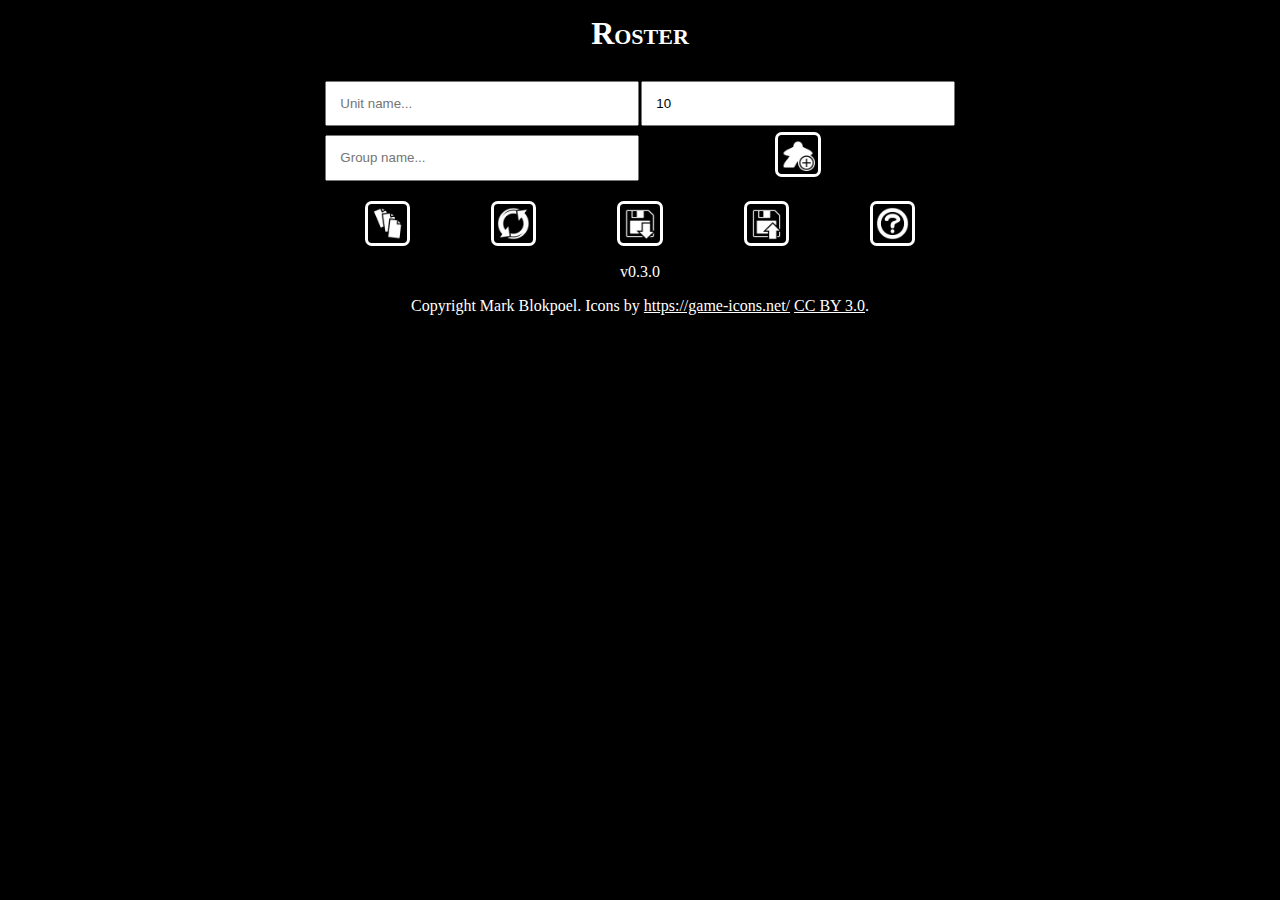
<file: index.html>
<html>
<head>
<meta name="viewport" content="width=device-width, initial-scale=1.0">
<link rel="icon" type="image/png" href="favicon.png">
<title>Damage Tracker</title>
<link rel="stylesheet" href="style.css">
<script src="hptracker.js"></script>
</head>
<body>

<div class="center">
	<table class="ctable">
	<tbody><tr><th colspan="4" class="title">Roster</th></tr></tbody>
	<tbody id="figures">
	</tbody>
	<tbody>
		<form onsubmit="return false">
		<tr>
		  <th class="name" colspan="2"><input id="newName" list="names" placeholder="Unit name..." /></th>
		  <th class="hp" colspan="2"><input id="newHP" type="number" value="10" /></th>
    </tr><tr>
      <th class="group" colspan="2"><input id="newGroup" list="groups" placeholder="Group name..." /></th>
		  <th class="button" colspan="2"><button class="add" onclick="addCharacter(document.getElementById('newName').value, document.getElementById('newHP').value, document.getElementById('newGroup').value)" type="submit"><img src='meeple-plus.png'/></button></th>
    </tr>
    <datalist id="names"></datalist>
    <datalist id=groups></datalist>
		</form>
	</tr>
	</tbody>
	</table>

	<script>
	let searchParams = new URLSearchParams(window.location.search)

	if(searchParams.has('names') && searchParams.has('groups') && searchParams.has('hps')) {
		var names = searchParams.get('names').split(',')
    var groups = searchParams.get('groups').split(',')
		var hps = searchParams.get('hps').split(',').map(Number)
		if(names.length == hps.length && hps.length == groups.length) {
			for(i in names) {
				roster.addCharacter(names[i], hps[i], groups[i]);
			}
		}
	}
	updateTable();
	</script>
	&nbsp;

	<table class="ctable">
	<tbody>
	<tr>
		<th class="button"><button class="add" onclick="fullReset()"><img src='files.png'/></button></th>
		<th class="button"><button class="add" onclick="resetHP()"><img src='cycle.png'/></button></th>
		<th class="button"><button class="add" onclick="window.location.href = 'import.html';"><img src='load.png'/></button></th>
		<th class="button"><button class="add" onclick="copyURL()"><img src='save.png'/></button></th>
		<th class="button"><button class="add" onclick="window.location.href='https://github.com/markblokpoel/hptracker'"><img src='help.png'/></button></th>

	</tr>
	</tbody>
	</table>
</div>

<div class="center">
	<p>v0.3.0</p><p>Copyright Mark Blokpoel. Icons by <a href="https://game-icons.net/">https://game-icons.net/</a>
	<a href="http://creativecommons.org/licenses/by/3.0/">CC BY 3.0</a>.</p>
</div>
</body>
</html>
</file>
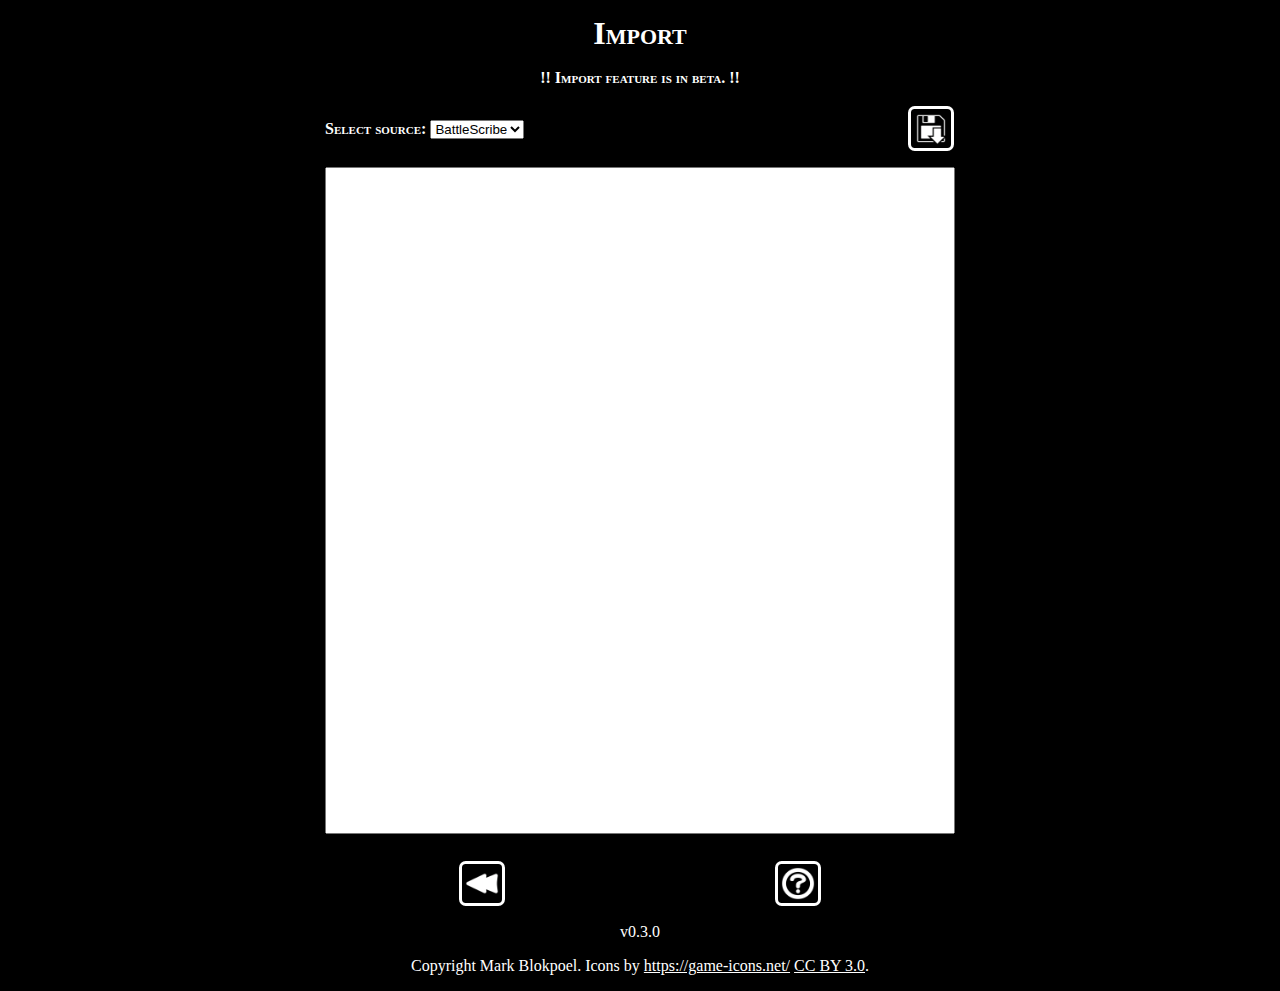
<file: import.html>
<html>
<head>
<meta name="viewport" content="width=device-width, initial-scale=1.0">
<link rel="icon" type="image/png" href="favicon.png">
<title>Damage Tracker - Import</title>
<link rel="stylesheet" href="style.css">
<script src="hptracker.js"></script>
</head>
<body>

<div class="center">
	<table class="ctable">
	<tbody><tr><th colspan="2" class="title">Import</th></tr></tbody>
	  <tbody>
		<form onsubmit="return false">
		  <tr><td colspan="2" align="center">!! Import feature is in beta. !!</td></tr>
		  <tr>
			<td>
				<label for="importSource">Select source:</label>
				<select id="importSource" name="source" selected="battlescribe">
				  <option value="battlescribe">BattleScribe</option>
				  <option value="hptracker">HP Tracker</option>
				</select>
			</td>
			<td class="button"><button class="add" onclick="importRoster(document.getElementById('importText').value, document.getElementById('importSource').value)" type="submit"><img src='load.png'/></button></td>
		  </tr>
		  <tr>
			<td colspan="2"><textarea id="importText" class="import"></textarea></td>
			
		  </tr>
		</form>
	  </tbody>
	</table>

	<script>
	let searchParams = new URLSearchParams(window.location.search)

	if(searchParams.has('names') && searchParams.has('groups') && searchParams.has('hps')) {
		var names = searchParams.get('names').split(',')
    var groups = searchParams.get('groups').split(',')
		var hps = searchParams.get('hps').split(',').map(Number)
		if(names.length == hps.length && hps.length == groups.length) {
			for(i in names) {
				addCharacter(names[i], hps[i], groups[i]);
			}
		}
	}
	</script>
	&nbsp;

	<table class="ctable">
	<tbody>
	<tr>
		<th class="button"><button class="add" onclick="window.location.href = 'index.html';"><img src='fast-backward-button.png'/></button></th>
		<th class="button"><button class="add" onclick="window.location.href='https://github.com/markblokpoel/hptracker'"><img src='help.png'/></button></th>

	</tr>
	</tbody>
	</table>
</div>

<div class="center">
	<p>v0.3.0</p><p>Copyright Mark Blokpoel. Icons by <a href="https://game-icons.net/">https://game-icons.net/</a>
	<a href="http://creativecommons.org/licenses/by/3.0/">CC BY 3.0</a>.</p>
</div>
</body>
</html>
</file>
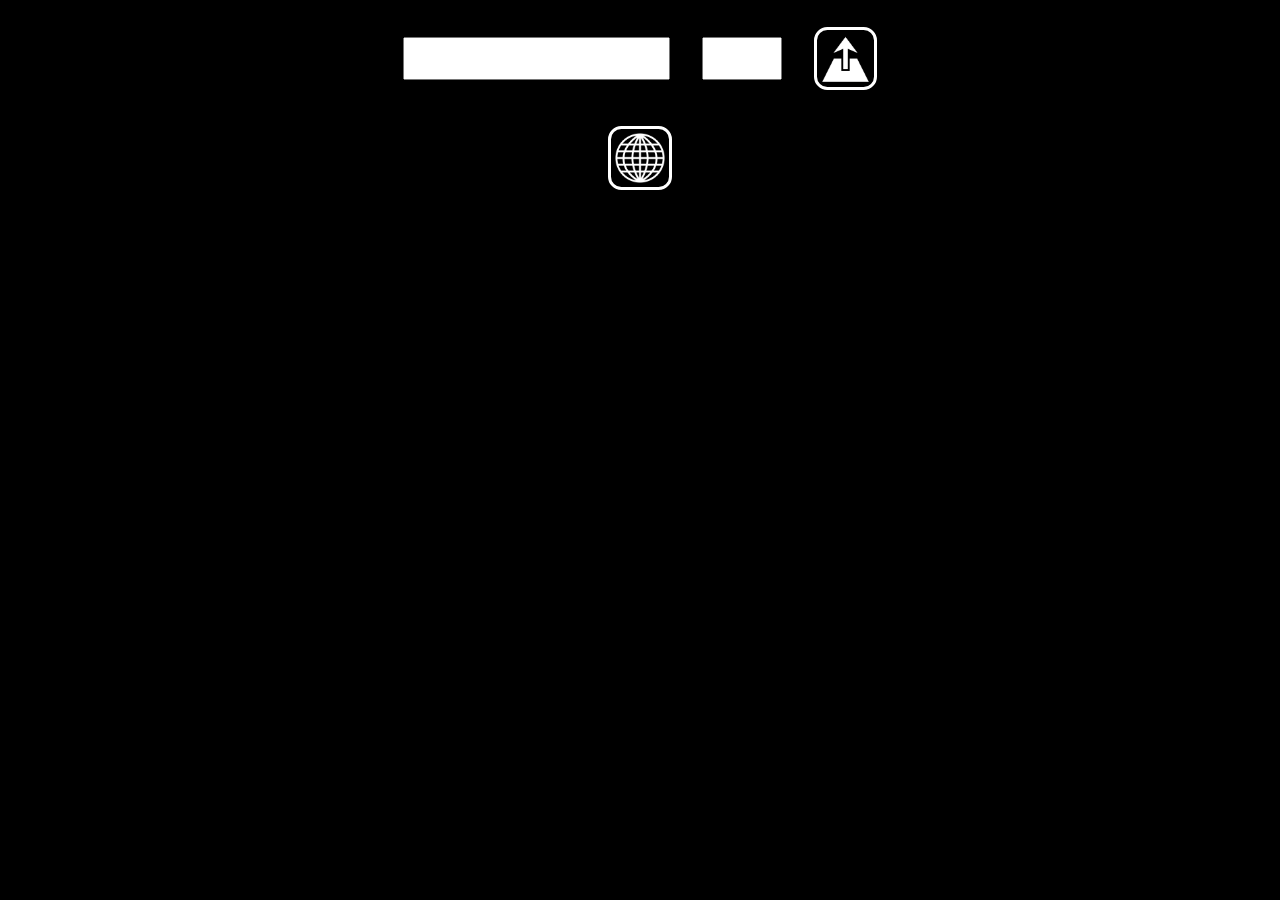
<file: tracker.html>
<html>
<head>
<meta name="viewport" content="width=device-width, initial-scale=1.0">

<title>Damage Tracker</title>
<style>
body {
	background-color: #000;
	color: #fff;
}

.ctable {
	margin-left: auto;
	margin-right: auto;
	border-collapse: collapse;
}
tr.row0 {
}
tr.row1 {
	background-color: #333;
}
td {
	font: small-caps bold 2em/2.5em Georgia, serif;
}
td.name{
	padding-right: .5em;
	padding-left: .5em;
}
td.hp {
	text-align: right;
	padding-left: 1em;
	padding-right: .5em;
	padding-left: .5em;
}
td.button {
	padding-right: .5em;
	padding-left: .5em;
}
button {
	background-color: #000;
	border: 3px solid #fff;
	border-radius: 1em;
	padding: 2px;
}
button > img {
	width: 4em;
	height: 4em;
}
td > input {
  padding: 12px 20px;
  margin: 8px 0;
  box-sizing: border-box;
}
td.name > input {
  width: 20em;
}
td.hp > input {
  width: 6em;
}
#add {
	margin-left: auto;
	margin-right: auto;
}
</style>
<script>
var n = 0;
var nameTrackers = [];
var hpTrackers = [];

function reduceHP(elId, n) {
	if(hpTrackers[n]>0) {
		hpTrackers[n] -= 1;
		document.getElementById(elId).innerHTML = hpTrackers[n] + "HP";
	}
	if(hpTrackers[n]==0) {
		document.getElementById(elId).parentElement.style.opacity  = "0.2";
	}
}

function addCharacter(name, hp) {
	nameTrackers.push(name);
	hpTrackers.push(hp);
	document.getElementById("figures").innerHTML += "<tr class='row"+n%2+"'>"+
		"<td class='name'>" + name + "</td>"+
		"<td  class='hp' id='"+name+n+"'>" + hpTrackers[n] + "HP</td>"+
		"<td class='button'><button onclick=\"reduceHP('"+name+n+"', "+n+")\"><img src='bleeding-wound.png'/></button></td>" +
		"</tr>";
	n += 1;
}

function copyToClipboard(text) {
  const listener = function(ev) {
    ev.preventDefault();
    ev.clipboardData.setData('text/plain', text);
  };
  document.addEventListener('copy', listener);
  document.execCommand('copy');
  document.removeEventListener('copy', listener);
}

function copyURL() {
	let wl = window.location;
	var baseURL = wl.protocol+"://"+wl.host+"/"+wl.pathname;
	copyToClipboard(baseURL + "?names="+nameTrackers+"&hps="+hpTrackers);
}
</script>
</head>
<body>

<table id="figures" class="ctable"></table>

<script>
let searchParams = new URLSearchParams(window.location.search)

if(searchParams.has('names') && searchParams.has('hps')) {
	var names = searchParams.get('names').split(',')
	var hps = searchParams.get('hps').split(',').map(Number)
	if(names.length === hps.length) {
		for(i = 0; i < names.length; i++) {
			addCharacter(names[i], hps[i]);
		}
	}
}
</script>
&nbsp;
<form onsubmit="return false">
<table class="ctable">
<tr>
	<td class="name"><input id="newName" type="text" /></td>
	<td class="hp"><input id="newHP" type="number" /></td>
	<td class="button"><button class="add" onclick="addCharacter(document.getElementById('newName').value, document.getElementById('newHP').value)" type="submit"><img src='up-card.png'/></button></td>
</tr>
</table>
</form>
&nbsp;
<table class="ctable">
<tr>
	<td><button class="add" onclick="copyURL()" type="submit"><img src='wireframe-globe.png'/></button></td>
</tr>
</table>

</body>
</html>
</file>
<file: style.css>
body {
	background-color: #000;
	color: #fff;
}

.center {
  margin: auto;
  width: 50%;
  text-align: center;
}

a {
	color: #fff;
}

@media only screen and (max-width: 800px) {

  .center {
	  margin: auto;
	  width: 100%;
	}
}
table {
	width: 100%;
	border-collapse: collapse;
}
tr.row0 {
}
tr.row1 {
	background-color: #333;
}
tr.dead {
  opacity: 0.2;
}
tr.alive {
  opacity: 1.0;
}
td {
	font: small-caps bold 1em/1.5em Georgia, serif;
	padding-top: .5em;
	padding-bottom: .5em;
}
td.name{
	padding-right: .5em;
	padding-left: .5em;
}
td.hp {
	text-align: right;
	padding-left: 1em;
	padding-right: .5em;
	padding-left: .5em;
}
td.hp-low {
	color: #c51b7d;
}
td.hp-lowmed {
	color: #fde0ef;
}
td.hp-med {
	color: #f7f7f7;
}
td.hp-medhigh {
	color: #e6f5d0;
}
td.hp-high {
	color: #a1d76a;
}
td.button {
	text-align: center;
  width: 3em;
}
button {
	background-color: #000;
	border: 3px solid #fff;
	border-radius: .5em;
	padding: 3px;
	vertical-align: top;
}
button > img {
	width: 2.5em;
	height: 2.5em;
}
button.delete {
	background-color: transparent;
	border: 0px;
	padding: 0px;
  opacity: 0.5;
  margin-right: .25em;
}
button.delete > img {
  width: 1.5em;
  height: 1.5em;
}
tr.groupheader {
  background-color: #666;
}
td.title {
  text-align: center;
}
th > input {
  padding: 1em 1em;
  margin: .5em 0 0 0;
  box-sizing: border-box;
}
th.name {
  padding-top: 1em;
}
th.hp {
  padding-top: 1em;
}
th.name > input {
  width: 100%;
}
th.hp > input {
  width: 100%;
}
th.group > input {
  width: 100%;
}
th.title {
	font: small-caps bold 2em/1.5em Georgia, serif;
  text-align: center;
}
textarea.import {
  width: 100%;
  height: 50em;
  display: block;
  resize: none;
 }
</file>
